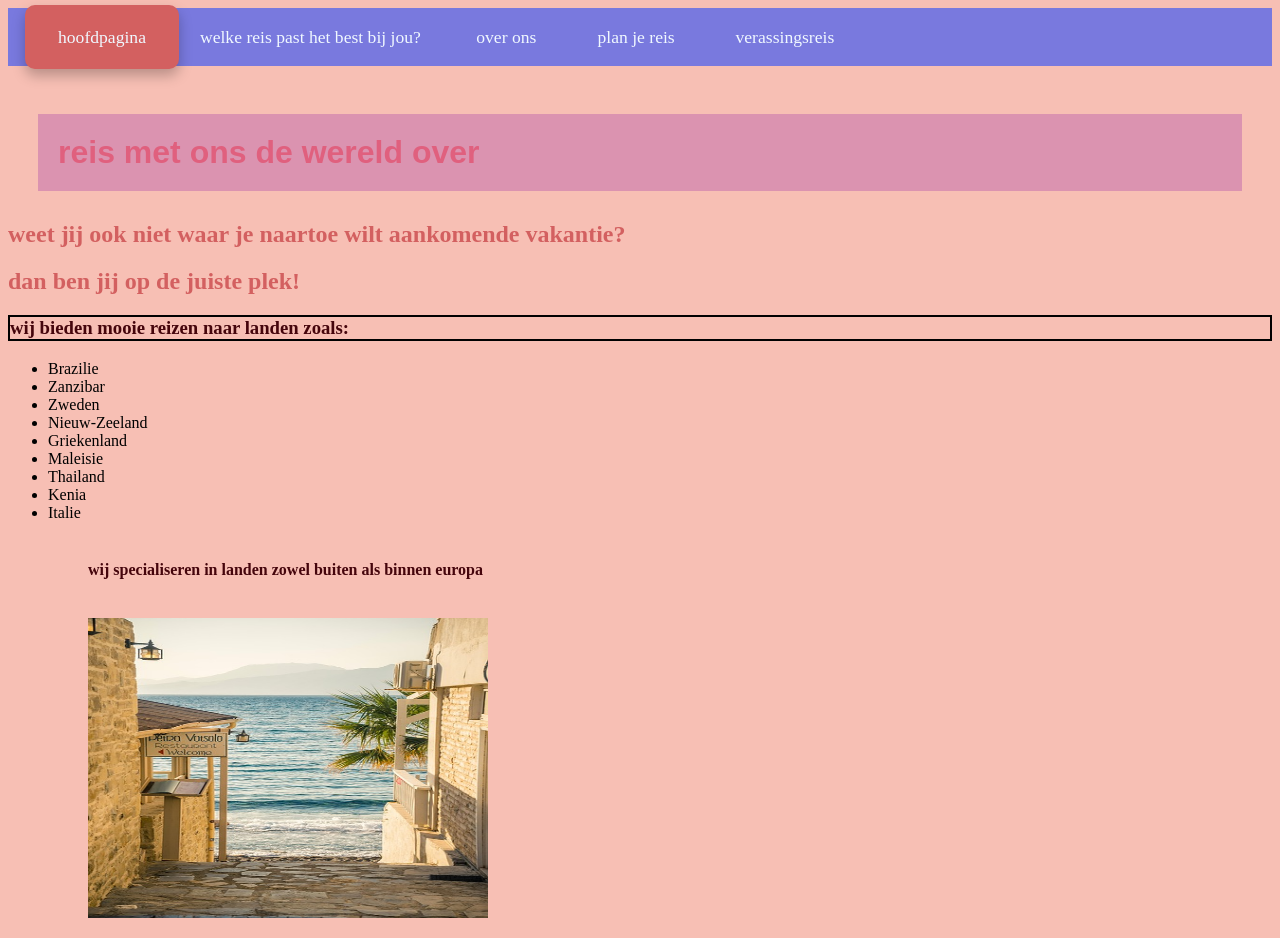
<file: index.html>
<!DOCTYPE html>
<html lang="en">
<head>
    <meta charset="UTF-8">
    <meta name="viewport" content="width=device-width, initial-scale=1.0">
    <title>reis met ons de wereld over!</title>
    <link rel="stylesheet" href="style.css">
</head>
<body>
      <nav>
    <ul>
        <li><a href="index.html" class="actief">hoofdpagina</a></li>
         <li><a href="pagina 2.html">welke reis past het best bij jou?</a></li>
        <li><a href="pagina 3.html">over ons</a></li>
        <li><a href="pagina 4.html">plan je reis</a></li>
        <li><a href="pagina 5.html">verassingsreis</a></li>
        </ul>
        </nav>
        <br>
    <h1> reis met ons de wereld over </h1>
    <h2>weet jij ook niet waar je naartoe wilt aankomende vakantie?</h2>
    <h2> dan ben jij op de juiste plek! </h2>
    <h3>wij bieden mooie reizen naar landen zoals: </h3>
    <ul>
        <li>Brazilie</li>
        <li>Zanzibar</li>
        <li>Zweden</li>
        <li>Nieuw-Zeeland</li>
        <li>Griekenland</li>
        <li>Maleisie</li>
        <li>Thailand</li>
        <li>Kenia</li>
        <li>Italie</li>
    <ul>
 
    <br>
 
        <h4>wij specialiseren in landen zowel buiten als binnen europa</h4>
        <br>
 
    
    <img src="afbeelding.jpg"  />
        
</body>
</html>
</file>
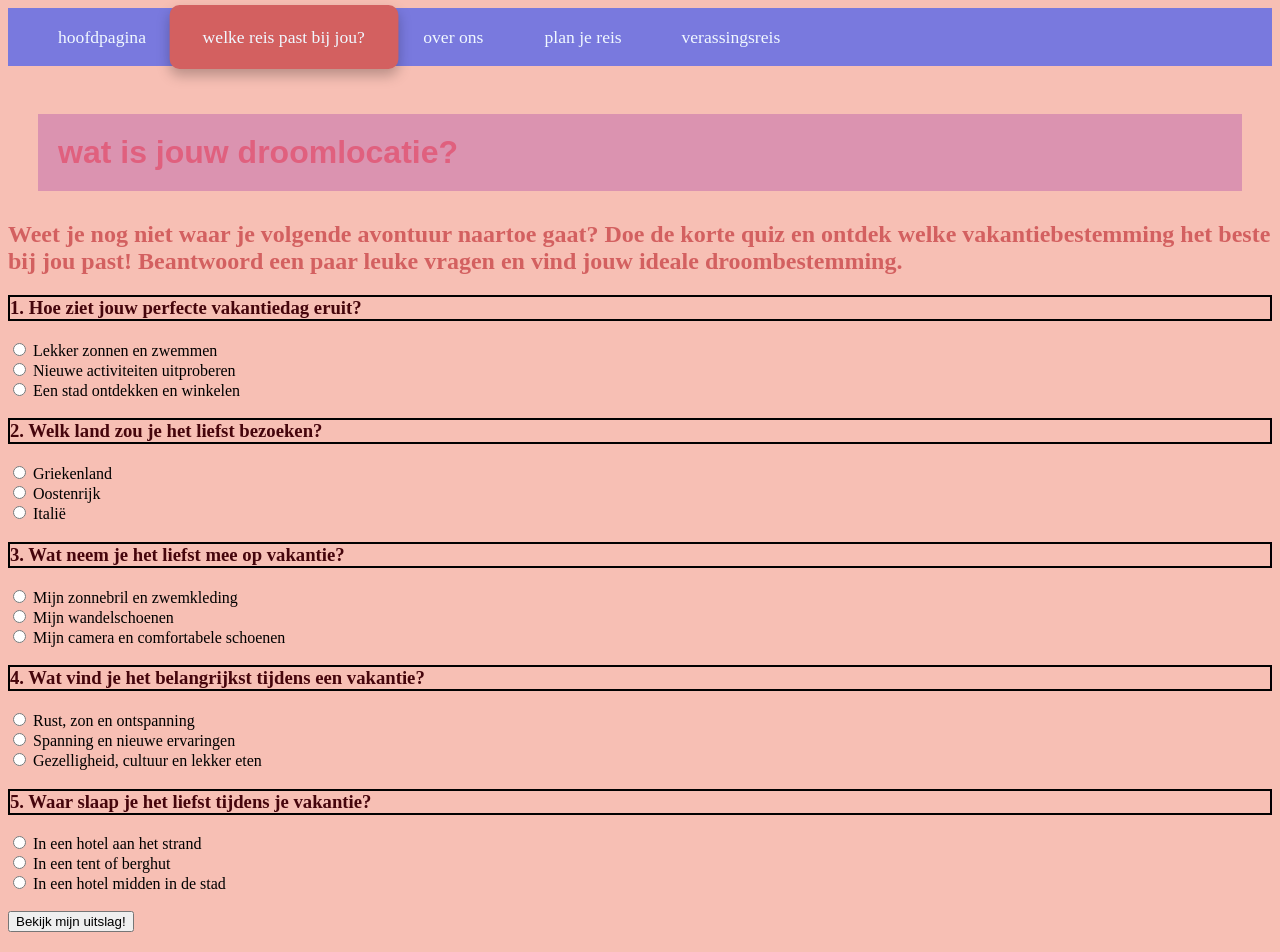
<file: pagina 2.html>
<!DOCTYPE html>
<html lang="en">
<head>
    <meta charset="UTF-8">
    <meta name="viewport" content="width=device-width, initial-scale=1.0">
    <title>Dit is pagina 2</title>
    <link rel="stylesheet" href="style.css">
</head>
<body>
      <nav>
    <ul>
        <li><a href="index.html">hoofdpagina</a></li>
        <li><a href="pagina 2.html" class="actief">welke reis past bij jou?</a></li>
        <li><a href="pagina 3.html">over ons</a></li>
        <li><a href="pagina 4.html">plan je reis</a></li>
        <li><a href="pagina 5.html">verassingsreis</a></li>
        </ul>
        </nav>
        <br>
    <h1>wat is jouw droomlocatie?</h1>
    <h2>Weet je nog niet waar je volgende avontuur naartoe gaat? Doe de korte quiz en ontdek welke vakantiebestemming het beste bij jou past! Beantwoord een paar leuke vragen en vind jouw ideale droombestemming.
 
    <h3>1. Hoe ziet jouw perfecte vakantiedag eruit?</h3>

<input type="radio" name="vraag1" value="strand"> Lekker zonnen en zwemmen<br>
<input type="radio" name="vraag1" value="avontuur"> Nieuwe activiteiten uitproberen<br>
<input type="radio" name="vraag1" value="stad"> Een stad ontdekken en winkelen<br>

<h3>2. Welk land zou je het liefst bezoeken?</h3>

<input type="radio" name="vraag2" value="strand"> Griekenland<br>
<input type="radio" name="vraag2" value="avontuur"> Oostenrijk<br>
<input type="radio" name="vraag2" value="stad"> Italië<br>

<h3>3. Wat neem je het liefst mee op vakantie?</h3>

<input type="radio" name="vraag3" value="strand"> Mijn zonnebril en zwemkleding<br>
<input type="radio" name="vraag3" value="avontuur"> Mijn wandelschoenen<br>
<input type="radio" name="vraag3" value="stad"> Mijn camera en comfortabele schoenen<br>

<h3>4. Wat vind je het belangrijkst tijdens een vakantie?</h3>

<input type="radio" name="vraag4" value="strand"> Rust, zon en ontspanning<br>
<input type="radio" name="vraag4" value="avontuur"> Spanning en nieuwe ervaringen<br>
<input type="radio" name="vraag4" value="stad"> Gezelligheid, cultuur en lekker eten<br>

<h3>5. Waar slaap je het liefst tijdens je vakantie?</h3>

<input type="radio" name="vraag5" value="strand"> In een hotel aan het strand<br>
<input type="radio" name="vraag5" value="avontuur"> In een tent of berghut<br>
<input type="radio" name="vraag5" value="stad"> In een hotel midden in de stad<br>

<br>

<button onclick="uitslag()">Bekijk mijn uitslag!</button>

<h2 id="resultaat"></h2>

<script>

function uitslag() {

    var strand = 0;
    var avontuur = 0;
    var stad = 0;

    var antwoorden = document.querySelectorAll("input:checked");

    if (antwoorden.length < 5) {
        document.getElementById("resultaat").innerHTML =
        "Beantwoord eerst alle vragen!";
        return;
    }

    antwoorden.forEach(function(antwoord) {

        if (antwoord.value == "strand") {
            strand++;
        }

        if (antwoord.value == "avontuur") {
            avontuur++;
        }

        if (antwoord.value == "stad") {
            stad++;
        }

    });

    if (strand >= avontuur && strand >= stad) {
        document.getElementById("resultaat").innerHTML =
        " Jij bent een echt strandtype! Een strandvakantie in Griekenland of Spanje past perfect bij jou!";
    }

    else if (avontuur >= stad) {
        document.getElementById("resultaat").innerHTML =
        " Jij bent een avonturier! Een actieve vakantie in Oostenrijk of Zwitserland past perfect bij jou!";
    }

    else {
        document.getElementById("resultaat").innerHTML =
        " Jij houdt van gezelligheid! Een stedentrip naar Rome of Parijs past perfect bij jou!";
    }

}

</script>

    
</body>
</html>
</file>
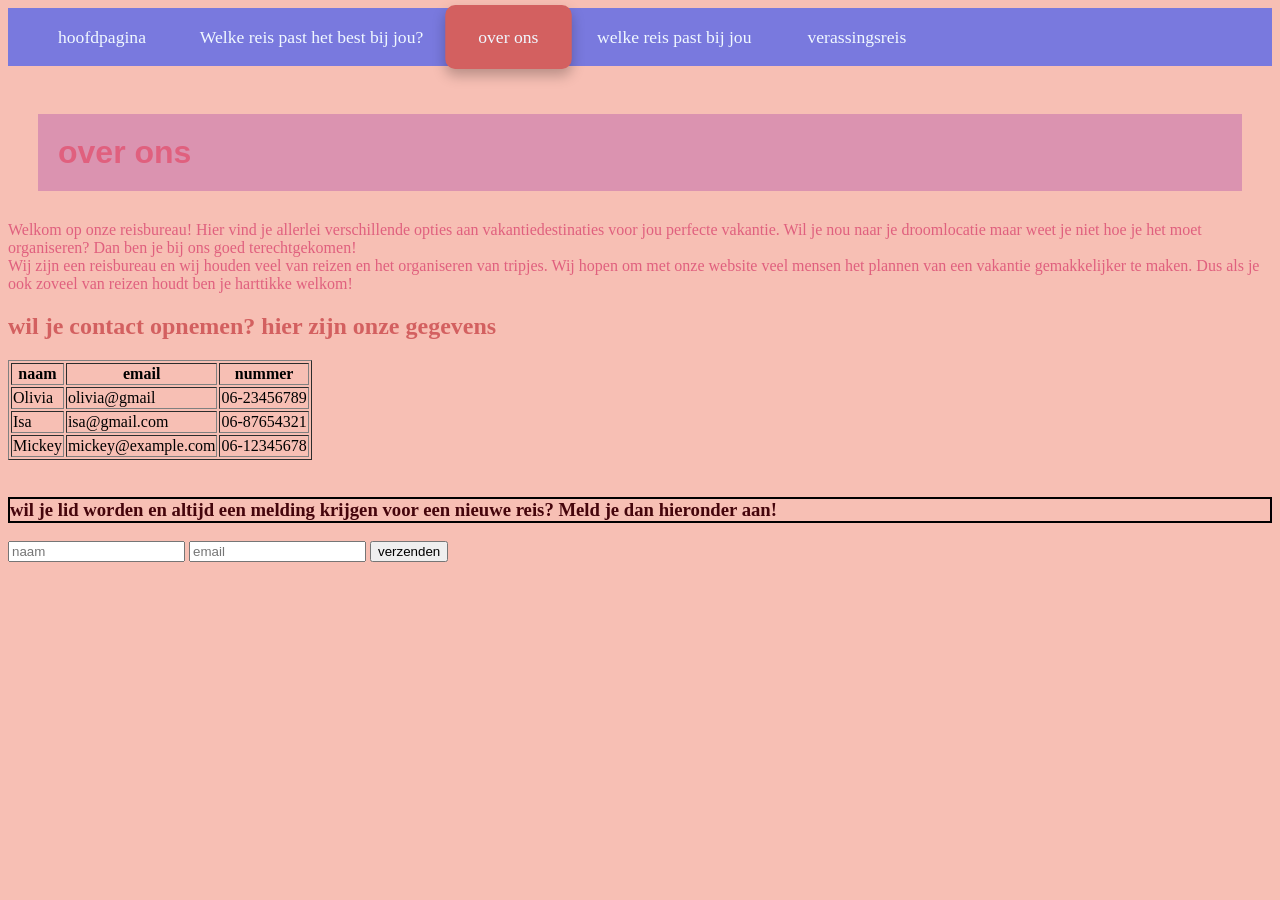
<file: pagina 3.html>
<!DOCTYPE html>
<html lang="en">
<head>
    <meta charset="UTF-8">
    <meta name="viewport" content="width=device-width, initial-scale=1.0">
    <title>Dit is pagina 4</title>
     <link rel="stylesheet" href="style.css">
</head>
<body>
      <nav>
    <ul>
        <li><a href="index.html">hoofdpagina</a></li>
        <li><a href="pagina 2.html">Welke reis past het best bij jou?</a></li>
        <li><a href="pagina 3.html" class="actief">over ons</a></li>
        <li><a href="pagina 4.html">welke reis past bij jou</a></li>
        <li><a href="pagina 5.html">verassingsreis</a></li>
        </ul>
        </nav>
        <br>
    <h1>over ons</h1>
    <p>Welkom op onze reisbureau! Hier vind je allerlei verschillende opties aan vakantiedestinaties voor jou perfecte vakantie. Wil je nou naar je droomlocatie maar weet je niet hoe je het moet organiseren? Dan ben je bij ons goed terechtgekomen!
 
<br>
 
Wij zijn een reisbureau en wij houden veel van reizen en het organiseren van tripjes. Wij hopen om met onze website veel mensen het plannen van een vakantie gemakkelijker te maken. Dus als je ook zoveel van reizen houdt ben je harttikke welkom!
</p>
    <h2>wil je contact opnemen? hier zijn onze gegevens</h2>
    <table border="1">
        <tr>
            <th>naam</th>
            <th>email</th>
            <th>nummer</th>
        </tr>
        <tr>
            <td>Olivia</td>
            <td>olivia@gmail</td>
            <td>06-23456789</td>
        </tr>
        <tr>
            <td>Isa</td>
            <td>isa@gmail.com</td>
            <td>06-87654321</td>
        </tr>
        <tr>
            <td>Mickey</td>
            <td>mickey@example.com</td>
            <td>06-12345678</td>
        </tr>
    </table>
 
    <br>
 
<h3>wil je lid worden en altijd een melding krijgen voor een nieuwe reis? Meld je dan hieronder aan!</h3>
<form>
    <input type="text" placeholder="naam" />
    <input type="text" placeholder="email" />
    <button type="sumbit">verzenden</button>
</form>
    
</body>
</html>
</file>
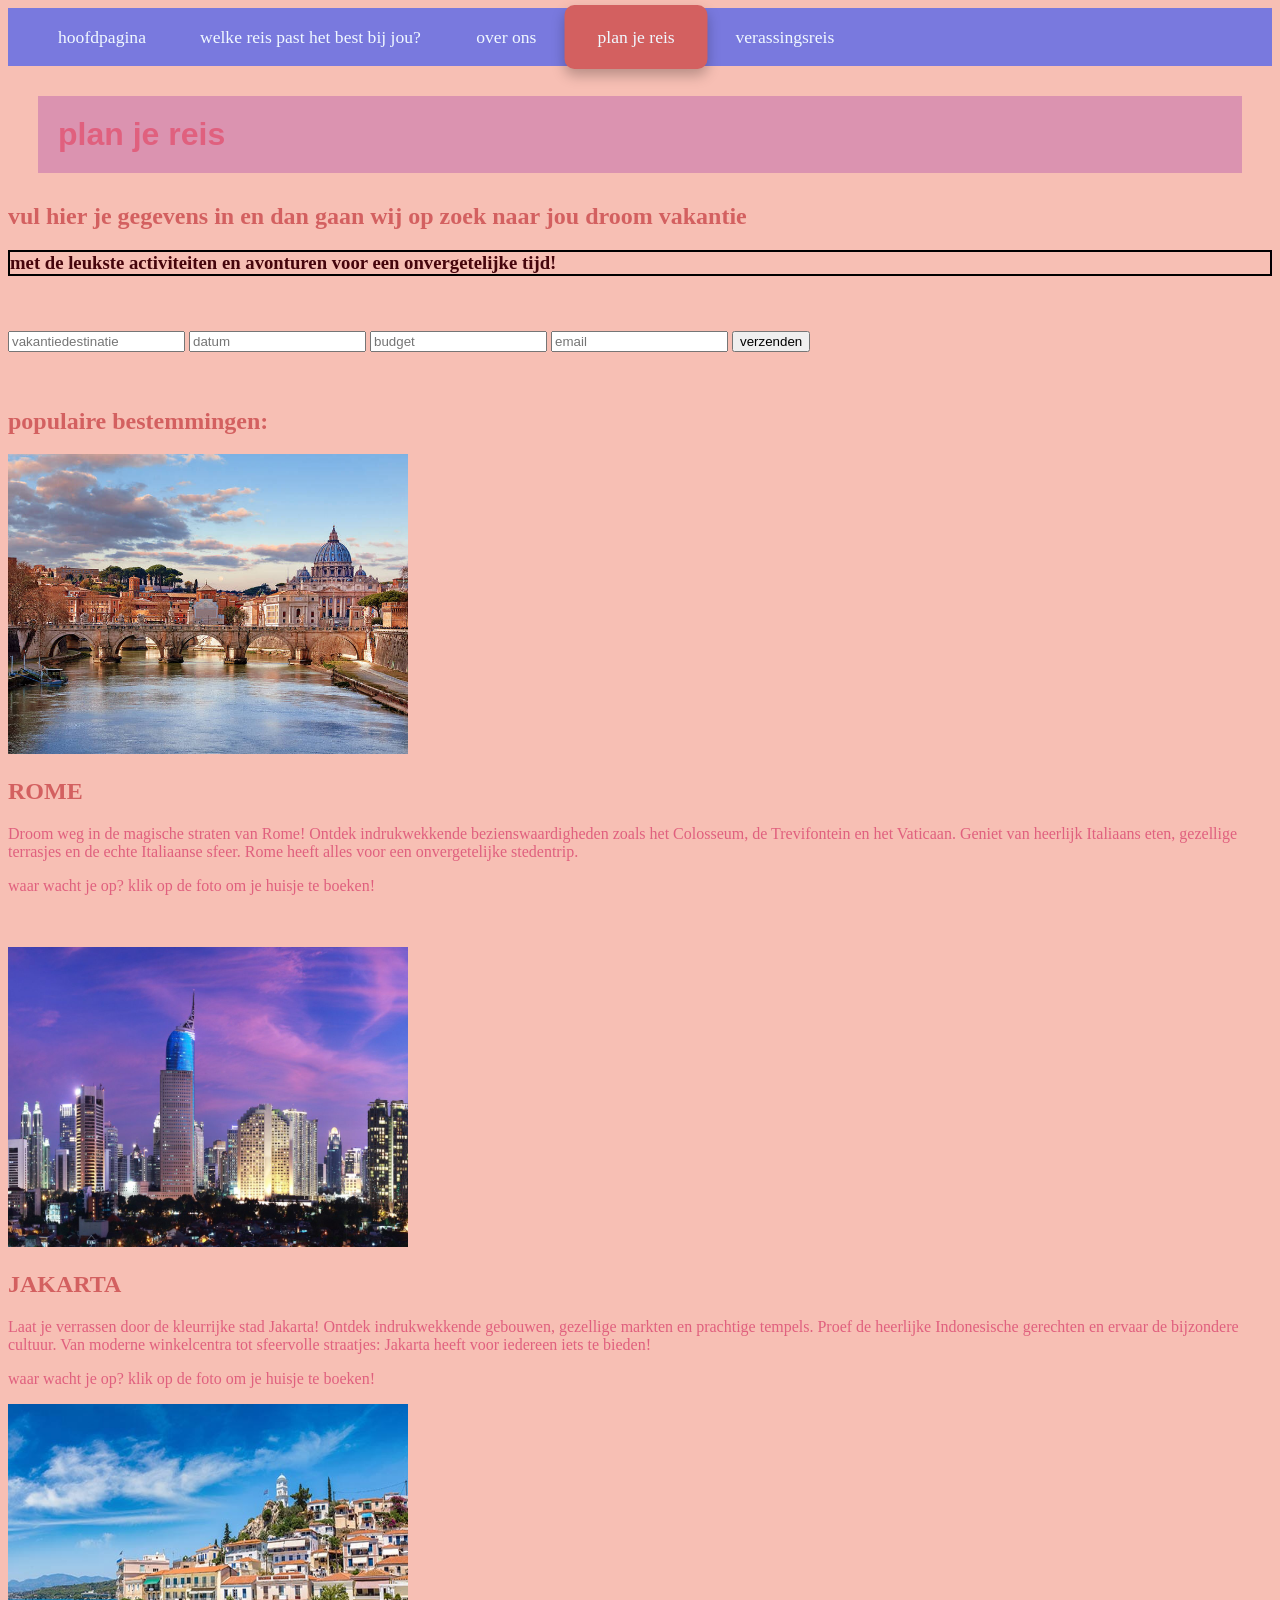
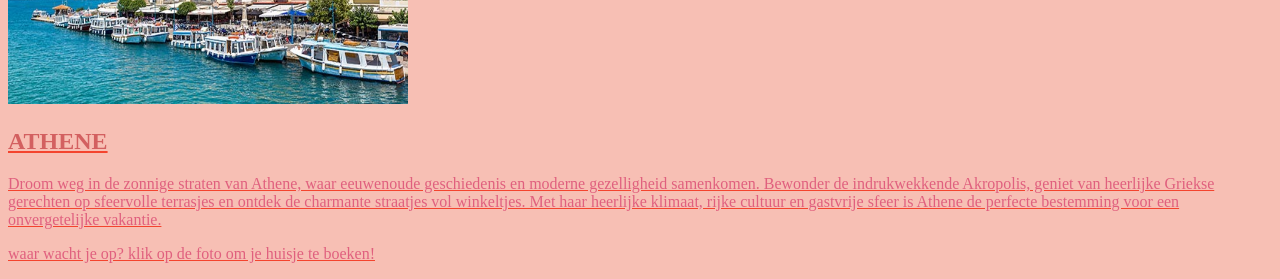
<file: pagina 4.html>
<!DOCTYPE html>
<html lang="en">
<head>
    <meta charset="UTF-8">
    <meta name="viewport" content="width=device-width, initial-scale=1.0">
    <title>reis met ons de wereld over!</title>
    <link rel="stylesheet" href="style.css">
</head>
<body> 
    <nav>
    <ul>
        <li><a href="index.html">hoofdpagina</a></li>
         <li><a href="pagina 2.html">welke reis past het best bij jou?</a></li>
        <li><a href="pagina 3.html">over ons</a></li>
        <li><a href="pagina 4.html" class="actief">plan je reis</a></li>
        <li><a href="pagina 5.html">verassingsreis</a></li>
        </ul>
        </nav>
    <h1> plan je reis </h1>
    <h2>vul hier je gegevens in en dan gaan wij op zoek naar jou droom vakantie</h2>
    <h3> met de leukste activiteiten en avonturen voor een onvergetelijke tijd! </h3>
    <br>
    <br> 
   <form> 
 <input type="text" placeholder="vakantiedestinatie" />
 <input type="text" placeholder="datum" />
 <input type="text" placeholder="budget" />
 <input type="text" placeholder="email" />
 <button type="submit">verzenden</button>
</form>
<br>
<br>
<h2>  populaire bestemmingen:  </h2>
<a href="https://www.airbnb.nl/a/stays/Rome--Lazio--Italy?gclsrc=aw.ds&c=.pi0.pk393578423_53373637358&localized_ghost=true&gad_source=1&gad_campaignid=393578423&gbraid=0AAAAADz55LkviEP-xzEm9u0vKWvgLW-tE&gclid=EAIaIQobChMIirDepJbzlwMVcdJEBx1AigAMEAAYAiAAEgISLfD_BwE">
    <img src="image.jpg" >
</a>
<br>
<h2> ROME </h2>
<p> Droom weg in de magische straten van Rome! 
    Ontdek indrukwekkende bezienswaardigheden zoals het Colosseum, de Trevifontein en het Vaticaan.
    Geniet van heerlijk Italiaans eten, gezellige terrasjes en de echte Italiaanse sfeer.
  Rome heeft alles voor een onvergetelijke stedentrip.</p>
  <p> waar wacht je op? klik op de foto om je huisje te boeken!</p>
  <br>
  <br> 
  <a href="https://www.airbnb.nl/a/stays/Jakarta--Indonesi%C3%AB?gclsrc=aw.ds&&c=.pi0.pk391669883_76377033326&localized_ghost=true&gad_source=1&gad_campaignid=391669883&gbraid=0AAAAADz55Lm5h5DvwLnS6YR8NiGkErCsD&gclid=EAIaIQobChMIyuq8r5fzlwMVfKKDBx1uFjYqEAAYASAAEgJMefD_BwE">
    <img src="gs-0708946427-Jakarta_skyline_Indonesie.jpg" >
</a>
<h2> JAKARTA </h2>
<p> Laat je verrassen door de kleurrijke stad Jakarta! Ontdek indrukwekkende gebouwen, gezellige markten en prachtige tempels. Proef de heerlijke Indonesische gerechten en ervaar de bijzondere cultuur. Van moderne winkelcentra tot sfeervolle straatjes: Jakarta heeft voor iedereen iets te bieden!</p>
<p> waar wacht je op? klik op de foto om je huisje te boeken!</p>
<a href="https://www.airbnb.nl/a/stays/Athene--Griekenland?gclsrc=aw.ds&&c=.pi0.pk391669883_77859390872&localized_ghost=true&gad_source=1&gad_campaignid=391669883&gbraid=0AAAAADz55LmIkTyTyNt0Z3z5siIjW7d4n&gclid=EAIaIQobChMIyNaD7Yf7lwMV2KSDBx3fLQHgEAAYASAAEgJVk_D_BwE">
<img src="poros.jpg" >
<h2> ATHENE </h2>
<p> Droom weg in de zonnige straten van Athene, waar eeuwenoude geschiedenis en moderne gezelligheid samenkomen. Bewonder de indrukwekkende Akropolis, geniet van heerlijke Griekse gerechten op sfeervolle terrasjes en ontdek de charmante straatjes vol winkeltjes. Met haar heerlijke klimaat, rijke cultuur en gastvrije sfeer is Athene de perfecte bestemming voor een onvergetelijke vakantie. </p>
<p> waar wacht je op? klik op de foto om je huisje te boeken!</p>
</body>
</html>
</file>
<file: style.css>
h1 {
    color: #e0607e;
    background-color: #db93b0;
    margin: 30px;
    padding: 20px;
    font-family: Impact, Haettenschweiler, 'Arial Narrow Bold', sans-serif;
}
h2 {
    color: #d36060;
}
h3 {
color: #45050c;
}
 
h4 {
    color: #45050c;
}
p {
    color:#e0607e;
}
a {
    color: #f4442e;
}
body {
    background-color: #f7bfb4;
    front-size: 30px;
}
img{
    width: 400px;
    height: 300px;
}
 
nav{
    background-color: rgb(121, 121, 222);
    padding: 0 24px;
}
 
nav ul{
    display: flex;
    gap: 8px;
    list-style: none;
    margin: 0;
    padding: 0;
}
 
nav a {
    display: block;
    padding: 20px 30px;
    color: aliceblue;
    text-decoration: none;
    border-radius: 9px;
    transition: background-color 0.3s ease;
    transform: scale(1.1);
}
 
nav a:hover {
background-color: #f4442e;
transform: translateY(-3px);
}
 
nav a.actief {
background-color: #d36060;
box-shadow: 0 6px 12px rgba(0, 0, 0, 0.25);
}
 
.hero {
    height: 400px;
    background-image:url("images/img_RAM_PRD130114_1024x748_JPG.jpg");
    background-size: cover;
    background-position: center;
}

h3 {
    border: 2px solid black;
}
</file>
